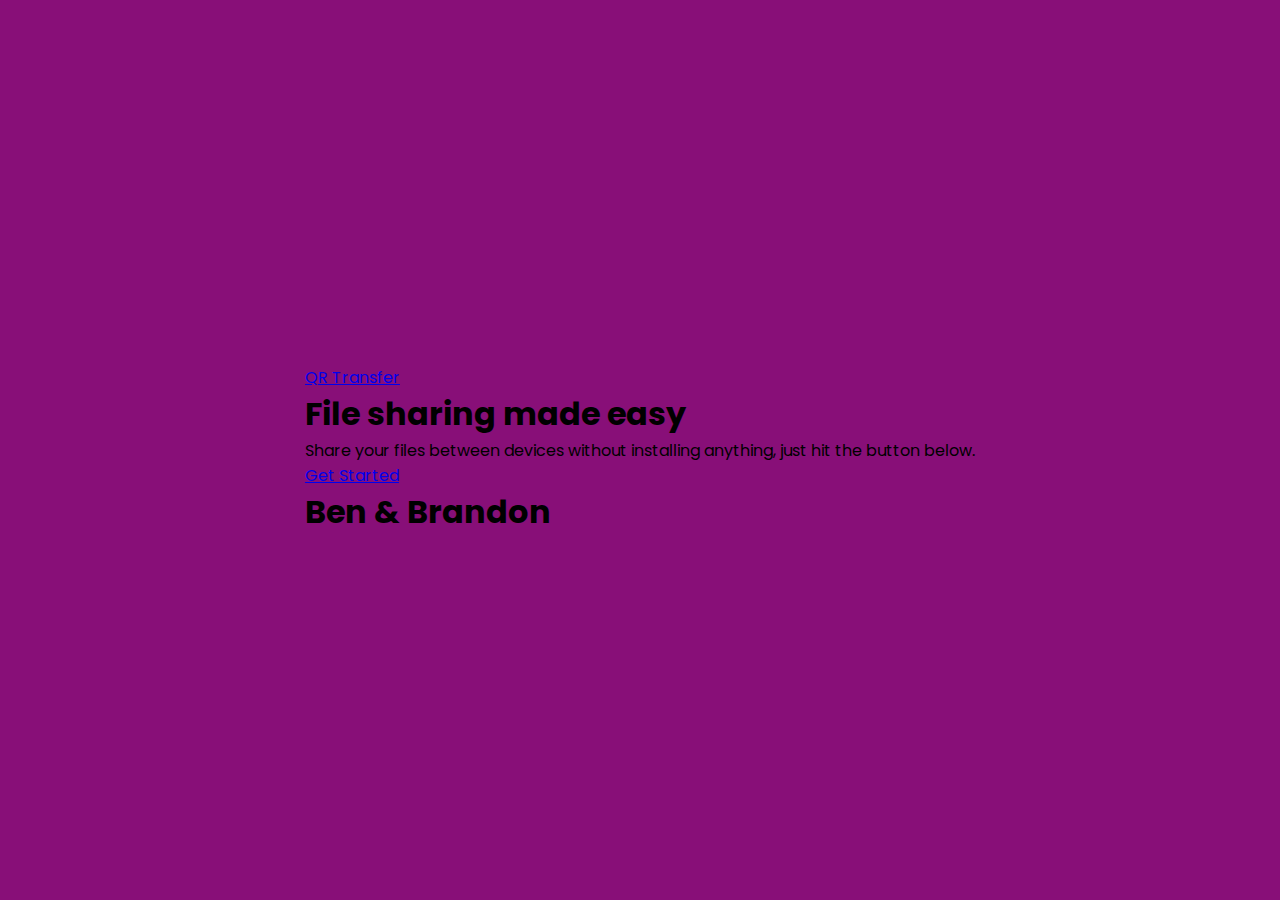
<file: index.html>
<!DOCTYPE html>
<html lang="">
    <head>
        <meta charset="utf-8">
        <meta http-equiv="X-UA-Compatible" content="IE=edge">
        <meta name="viewport" content="width=device-width,initial-scale=1">
        
    <title>QR Transfer</title>
    <link href="/js/app.d5d71a75.js" rel="preload" as="script">
    <link href="/js/chunk-vendors.273a8188.js" rel="preload" as="script">
    <link href="/css/style.css" rel="stylesheet" as="style">
</head>
<body>
    <noscript>
        <strong>We're sorry but QR Transfer doesn't work properly without JavaScript enabled. Please enable it to continue.</strong>
    </noscript>
    <div id="app" class="min-h-screen">
        <div data-v-f2a43282="" class="relative bg-white">
        <div data-v-f2a43282="" class="max-w-7xl mx-auto px-4 sm:px-6">
        <div data-v-f2a43282="" class="flex justify-between items-center border-b-2 border-gray-100 py-6 md:justify-start md:space-x-10">
        <div data-v-f2a43282="" class="flex justify-start lg:w-0 lg:flex-1">
        <a data-v-f2a43282="" href="/" aria-current="page" class="router-link-exact-active is-active">
        <span data-v-f2a43282="" class="sr-only">QR Transfer</span>
    </a>
    </div>
</div>
</div>
</div>
    <div class="max-w-screen-xl mx-auto">
        <main class="mt-10 max-w-screen-xl mx-auto px-4 sm:mt-12 sm:px-6 md:mt-16 lg:mt-20 lg:px-8 xl:mt-28">
        <div class="sm:text-center">
        <h1 class="text-4xl tracking-tight font-extrabold text-gray-900 sm:text-5xl md:text-6xl">
        <span class="block">File sharing</span>
        <span class="block text-indigo-600">made easy</span>
    </h1>
        <p class="mt-3 text-base text-gray-500 sm:mt-5 sm:text-lg sm:max-w-2xl sm:mx-auto md:mt-5 md:text-xl"> Share your files between devices without installing anything, just hit the button below. </p>
        <div class="mt-5 sm:mt-8 sm:flex sm:justify-center">
        <div class="rounded-md shadow">
        <a href="s.html" class="w-full flex items-center justify-center px-8 py-3 border border-transparent text-base font-medium rounded-md text-white bg-indigo-600 hover:bg-indigo-700 md:py-4 md:text-lg md:px-10"> Get Started </a>
    </div>
    </div>
    </div>
    </main>
</div>
    <footer class="bg-white w-full fixed inset-x-0 bottom-0 h-14">
        <div class="p-4">
        <h1 class="text-sm text-gray-400 text-center">Ben & Brandon</h1>
</div>
    </footer>
</div>
    <script src="/js/chunk-vendors.273a8188.js"></script>
    <script src="/js/app.d5d71a75.js"></script>
    <script type="text/javascript">
        // <![CDATA[  <-- For SVG support
        if ('WebSocket' in window) {
            (function () {
                function refreshCSS() {
                    var sheets = [].slice.call(document.getElementsByTagName("link"));
                    var head = document.getElementsByTagName("head")[0];
                    for (var i = 0; i < sheets.length; ++i) {
                        var elem = sheets[i];
                        var parent = elem.parentElement || head;
                        parent.removeChild(elem);
                        var rel = elem.rel;
                        if (elem.href && typeof rel != "string" || rel.length == 0 || rel.toLowerCase() == "stylesheet") {
                            var url = elem.href.replace(/(&|\?)_cacheOverride=\d+/, '');
                            elem.href = url + (url.indexOf('?') >= 0 ? '&' : '?') + '_cacheOverride=' + (new Date().valueOf());
                        }
                        parent.appendChild(elem);
                    }
                }
                var protocol = window.location.protocol === 'http:' ? 'ws://' : 'wss://';
                var address = protocol + window.location.host + window.location.pathname + '/ws';
                var socket = new WebSocket(address);
                socket.onmessage = function (msg) {
                    if (msg.data == 'reload') window.location.reload();
                    else if (msg.data == 'refreshcss') refreshCSS();
                };
                if (sessionStorage && !sessionStorage.getItem('IsThisFirstTime_Log_From_LiveServer')) {
                    console.log('Live reload enabled.');
                    sessionStorage.setItem('IsThisFirstTime_Log_From_LiveServer', true);
                }
            })();
        }
        else {
            console.error('Upgrade your browser. This Browser is NOT supported WebSocket for Live-Reloading.');
        }
        // ]]>
    </script>
</body>
    </html>
</file>
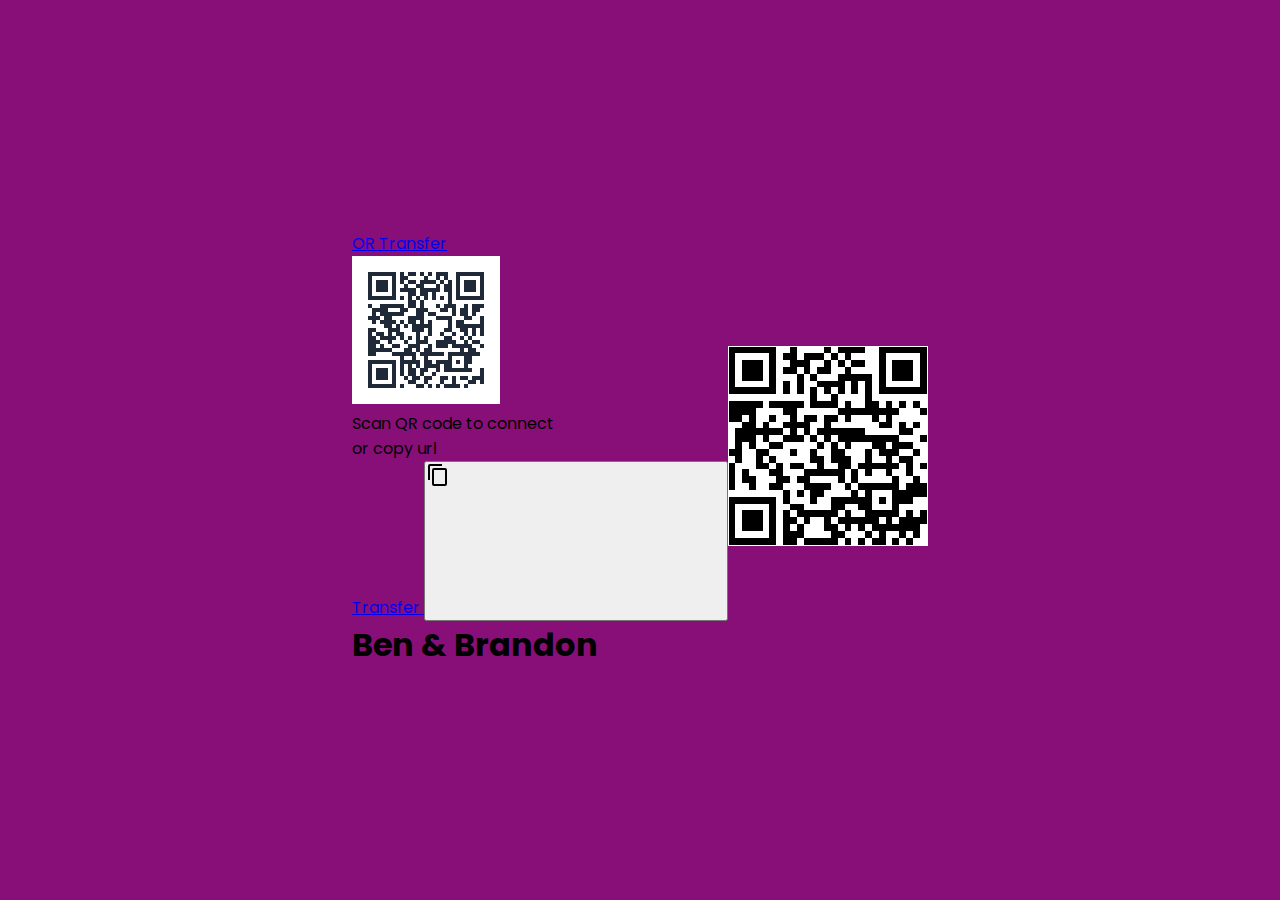
<file: s.html>
<!DOCTYPE html>
<html lang="">
    <head>
        <meta charset="utf-8">
        <meta http-equiv="X-UA-Compatible" content="IE=edge"
        ><meta name="viewport" content="width=device-width,initial-scale=1">
        <link rel="icon" href="/favicon.ico">
        <title>QR Transfer</title>
        <link href="/js/app.d5d71a75.js" rel="preload" as="script">
        <link href="/js/chunk-vendors.273a8188.js" rel="preload" as="script">
        <link href="/css/style.css" rel="stylesheet" as="style">
    </head>
    <body>
        <noscript>
            <strong>We're sorry but QR Transfer doesn't work properly without JavaScript enabled. Please enable it to continue.</strong>
        </noscript>
        <div id="app" class="min-h-screen">
            <div data-v-f2a43282="" class="relative bg-white">
                <div data-v-f2a43282="" class="max-w-7xl mx-auto px-4 sm:px-6">
                    <div data-v-f2a43282="" class="flex justify-between items-center border-b-2 border-gray-100 py-6 md:justify-start md:space-x-10">
                        <div data-v-f2a43282="" class="flex justify-start lg:w-0 lg:flex-1">
                            <a data-v-f2a43282="" href="/" class="is-active">
                                <span data-v-f2a43282="" class="sr-only">OR Transfer</span>
                                                            </a>
                        </div>
                    </div>
                </div>
            </div>
            <div class="w-full max-w-lg mx-auto px-4 pt-8 lg:pt-20 pb-20">
                <div class="w-full max-w-sm py-8 px-4 mx-auto">
                    <img src="[data-uri]" alt="QR Code for connect" class="mx-auto h-40 w-40">
                    <p class="text-gray-800 font-semibold text-center"> Scan QR code to connect </p>
                    <div class="text-sm text-gray-600 flex items-center justify-center mt-2">
                        <p class="text-gray-500 text-center">or copy url</p>
                        <a href="transfer.html" class="w-full flex items-center justify-center px-8 py-3 border border-transparent text-base font-medium rounded-md text-white bg-indigo-600 hover:bg-indigo-700 md:py-4 md:text-lg md:px-10"> Transfer </a>
                        <button class="ml-2 rounded focus:outline-none focus:ring-2 focus:ring-offset-2 focus:ring-indigo-500">
                        <svg class="h-6 w-6 text-gray-600 hover:text-indigo-600 fill-current">
                        <path d="M19,21H8V7H19M19,5H8A2,2 0 0,0 6,7V21A2,2 0 0,0 8,23H19A2,2 0 0,0 21,21V7A2,2 0 0,0 19,5M16,1H4A2,2 0 0,0 2,3V17H4V3H16V1Z"></path>
                    </svg>
                    </button>
                    </div>
                </div>
                </div>
                    <footer class="bg-white w-full fixed inset-x-0 bottom-0 h-14">
                        <div class="p-4">
                        <h1 class="text-sm text-gray-400 text-center">Ben & Brandon

                    </h1>
                    </div>
                    </footer>
                </div>
                    <script src="/js/chunk-vendors.273a8188.js"></script>
                    <script src="/js/app.d5d71a75.js">

                    </script>

                    <h2><img src="/images/transfer.jpg" alt=""></h2>
                </body>
    </html>
</file>
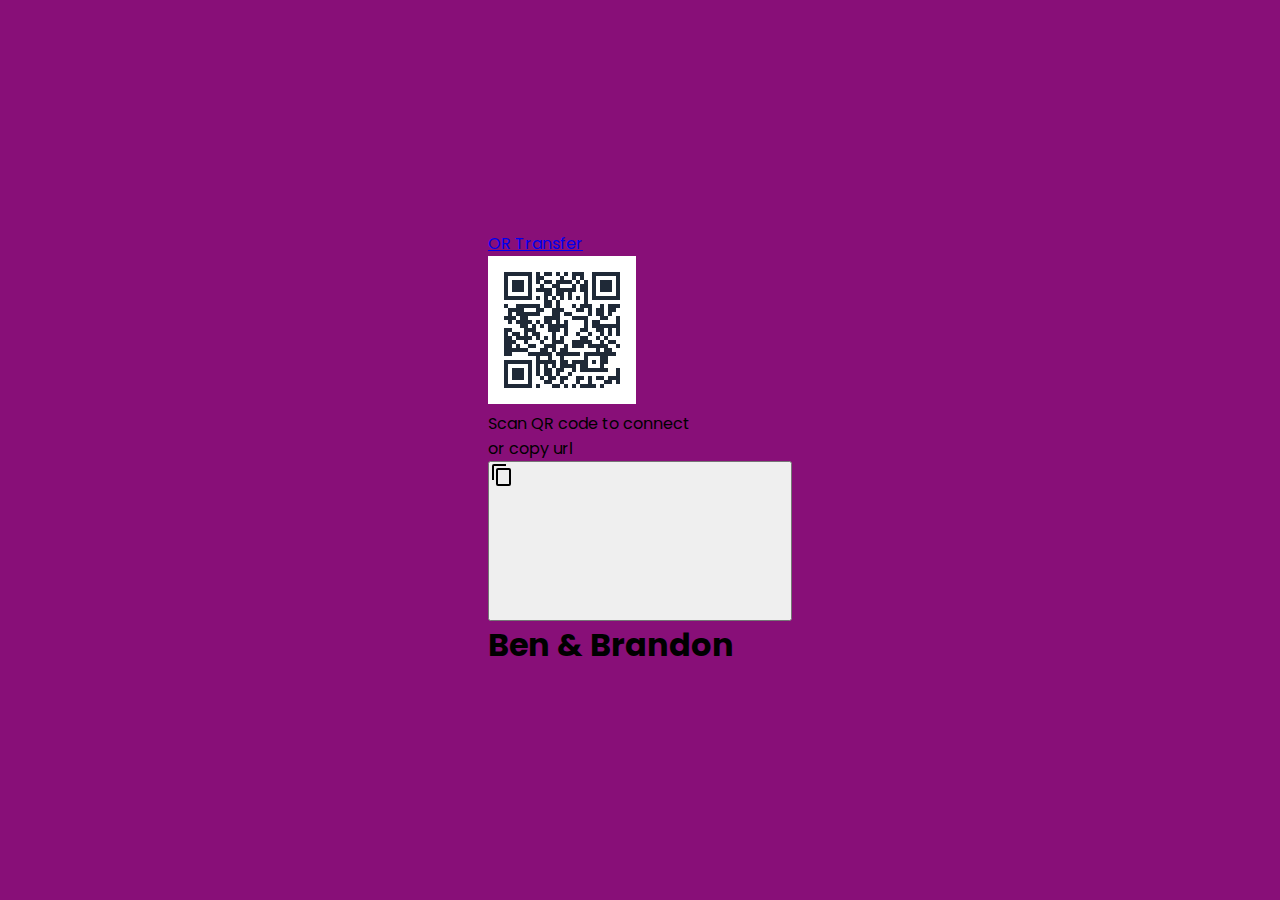
<file: transfer.html>
<!DOCTYPE html>
<html lang="">
    <head>
        <meta charset="utf-8">
        <meta http-equiv="X-UA-Compatible" content="IE=edge"
        ><meta name="viewport" content="width=device-width,initial-scale=1">
        <link rel="icon" href="/favicon.ico">
        <title>QR Transfer</title>
        <link href="/js/app.d5d71a75.js" rel="preload" as="script">
        <link href="/js/chunk-vendors.273a8188.js" rel="preload" as="script">
        <link href="/css/style.css" rel="stylesheet" as="style">
    </head>
    <body>
        <noscript>
            <strong>We're sorry but QR Transfer doesn't work properly without JavaScript enabled. Please enable it to continue.</strong>
        </noscript>
        <div id="app" class="min-h-screen">
            <div data-v-f2a43282="" class="relative bg-white">
                <div data-v-f2a43282="" class="max-w-7xl mx-auto px-4 sm:px-6">
                    <div data-v-f2a43282="" class="flex justify-between items-center border-b-2 border-gray-100 py-6 md:justify-start md:space-x-10">
                        <div data-v-f2a43282="" class="flex justify-start lg:w-0 lg:flex-1">
                            <a data-v-f2a43282="" href="/" class="is-active">
                                <span data-v-f2a43282="" class="sr-only">OR Transfer</span>
                                                            </a>
                        </div>
                    </div>
                </div>
            </div>
            <div class="w-full max-w-lg mx-auto px-4 pt-8 lg:pt-20 pb-20">
                <div class="w-full max-w-sm py-8 px-4 mx-auto">
                    <img src="[data-uri]" alt="QR Code for connect" class="mx-auto h-40 w-40">
                    <p class="text-gray-800 font-semibold text-center"> Scan QR code to connect </p>
                    <div class="text-sm text-gray-600 flex items-center justify-center mt-2">
                        <p class="text-gray-500 text-center">or copy url</p>
                        <button class="ml-2 rounded focus:outline-none focus:ring-2 focus:ring-offset-2 focus:ring-indigo-500">
                        <svg class="h-6 w-6 text-gray-600 hover:text-indigo-600 fill-current">
                        <path d="M19,21H8V7H19M19,5H8A2,2 0 0,0 6,7V21A2,2 0 0,0 8,23H19A2,2 0 0,0 21,21V7A2,2 0 0,0 19,5M16,1H4A2,2 0 0,0 2,3V17H4V3H16V1Z"></path>
                    </svg>
                    </button>
                    </div>
                </div>
                </div>
                    <footer class="bg-white w-full fixed inset-x-0 bottom-0 h-14">
                        <div class="p-4">
                        <h1 class="text-sm text-gray-400 text-center">Ben & Brandon

                    </h1>
                    </div>
                    </footer>
                </div>
                    <script src="/js/chunk-vendors.273a8188.js"></script>
                    <script src="/js/app.d5d71a75.js">

                    </script>
                </body>
    </html>
</file>
<file: css/style.css>
/* Import Google Font - Poppins */
@import url('https://fonts.googleapis.com/css2?family=Poppins:wght@400;500;600;700&display=swap');
*{
  margin: 0;
  padding: 0;
  box-sizing: border-box;
  font-family: 'Poppins', sans-serif;
}
body{
  display: flex;
  padding: 0 10px;
  min-height: 100vh;
  align-items: center;
  background: #880f78;
  justify-content: center;
}
.wrapper{
  height: 265px;
  max-width: 410px;
  background: rgb(0, 0, 0);
  border-radius: 7px;
  padding: 20px 25px 0;
  transition: height 0.2s ease;
  box-shadow: 0 10px 30px rgb(236, 231, 231);
}
.wrapper.active{
  height: 530px;
}
header h1{
  font-size: 21px;
  font-weight: 500;
  color: rgb(255, 255, 255);
}
header p{
  margin-top: 5px;
  color: #575757;
  font-size: 16px;
}
.wrapper .form{
  margin: 20px 0 25px;
}
.form :where(input, button){
  width: 100%;
  height: 55px;
  border: none;
  outline: none;
  border-radius: 5px;
  transition: 0.1s ease;
}
.form input{
  font-size: 18px;
  padding: 0 17px;
  border: 1px solid #999;
}
.form input:focus{
  box-shadow: 0 3px 6px rgba(0,0,0,0.13);
}
.form input::placeholder{
  color: #999;
}
.form button{
  color: #fff;
  cursor: pointer;
  margin-top: 20px;
  font-size: 17px;
  background: #3498DB;
}
.qr-code{
  opacity: 0;
  display: flex;
  padding: 33px 0;
  border-radius: 5px;
  align-items: center;
  pointer-events: none;
  justify-content: center;
  border: 1px solid #ccc;
}
.wrapper.active .qr-code{
  opacity: 1;
  pointer-events: auto;
  transition: opacity 0.5s 0.05s ease;
}
.qr-code img{
  width: 170px;
}

@media (max-width: 430px){
  .wrapper{
    height: 255px;
    padding: 16px 20px;
  }
  .wrapper.active{
    height: 510px;
  }
  header p{
    color: #696969;
  }
  .form :where(input, button){
    height: 52px;
  }
  .qr-code img{
    width: 160px;
  }  
}
</file>
